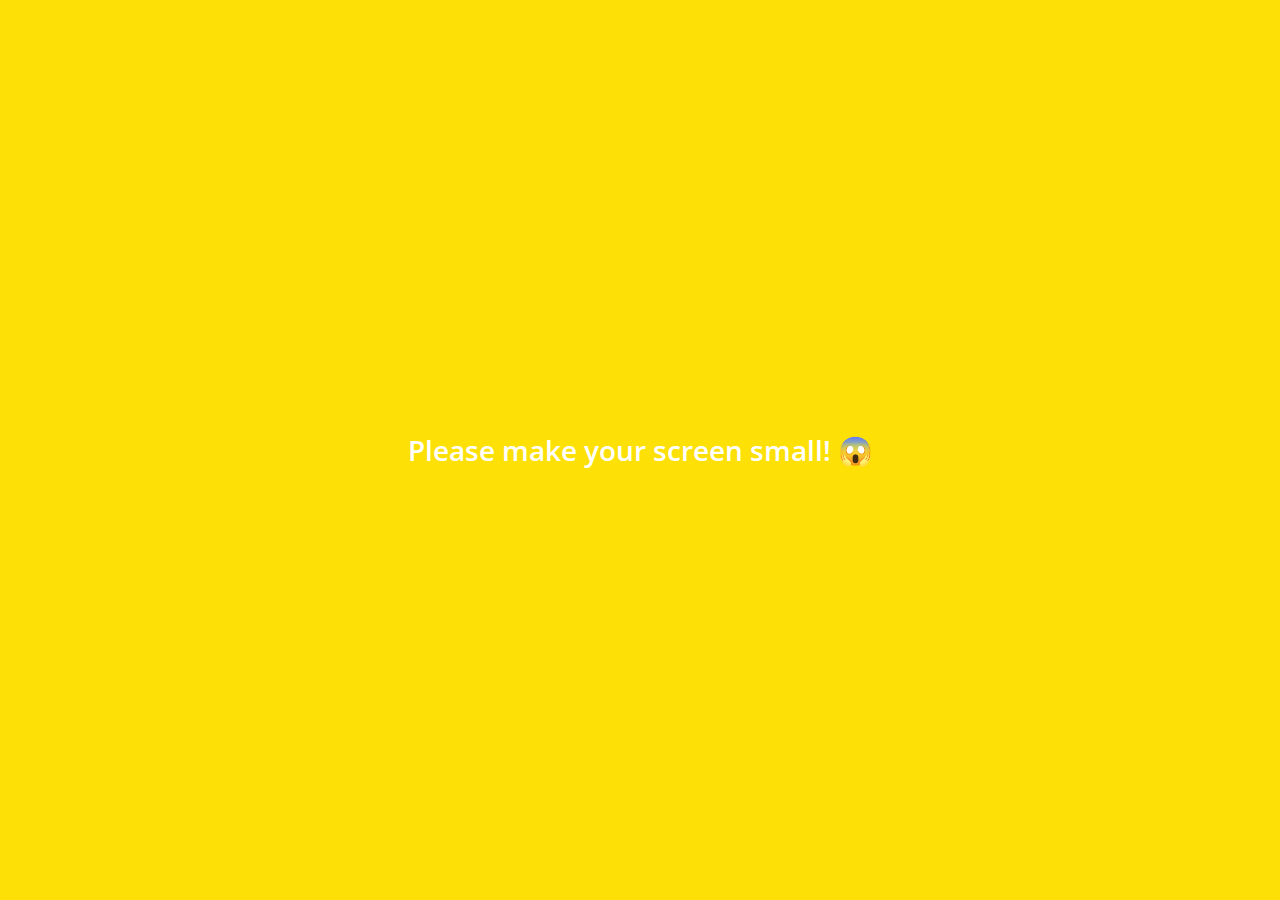
<file: index.html>
<!DOCTYPE html>
<html lang="en">
  <head>
    <meta charset="UTF-8" />
    <meta name="viewport" content="width=, initial-scale=1.0" />
    <meta http-equiv="X-UA-Compatible" content="ie=edge" />
    <link
      rel="stylesheet"
      href="https://use.fontawesome.com/releases/v5.9.0/css/all.css"
    />
    <link rel="stylesheet" href="css/styles.css" />
    <title>Chats | Kakao Clone</title>
  </head>
  <body>
    <div class="status-bar">
      <div class="status-bar__column">
        <span class="status-bar__clock">11:49</span>
      </div>
      <div class="status-bar__column">
        <i class="fas fa-clock"></i>
        <i class="fas fa-volume-mute"></i>
        <i class="fas fa-wifi"></i>
        <span class="status-bar__battery-level">100%</span>
        <i class="fas fa-battery-full"></i>
      </div>
    </div>
    <header class="header">
      <div class="header__header-column">
        <h1 class="header__title">Chats</h1>
      </div>
      <div class="header__header-column">
        <span class="header__icon">
          <i class="fas fa-search"></i>
        </span>
        <span class="header__icon">
          <i class="far fa-comment"></i>
        </span>
        <span class="header__icon">
          <i class="fas fa-cog"></i>
        </span>
      </div>
    </header>
    <main class="chats">
      <ul class="chats__list">
        <li class="chats__chat chat">
          <a href="chat.html">
            <div class="chats__chat friend friend--lg">
              <div class="friend__column">
                <img
                  src="images/avatar-friend.jpeg"
                  class="m-avatar friend__avatar"
                />
                <div class="friend__content">
                  <span class="friend__name">
                    Joy
                  </span>
                  <span class="friend__bottom-text">
                    (picture)
                  </span>
                </div>
              </div>
              <div class="friend__column">
                <span class="chat__timestamp">
                  March 8
                </span>
              </div>
            </div>
          </a>
        </li>
      </ul>
    </main>
    <nav class="nav">
      <ul class="nav__list">
        <li class="nav__list-item">
          <a href="friends.html" class="nav__list-link">
            <i class="far fa-user"></i>
          </a>
        </li>
        <li class="nav__list-item">
          <a href="index.html" class="nav__list-link">
            <div class="nav__badge">8</div>
            <i class="fas fa-comment"></i>
          </a>
        </li>
        <li class="nav__list-item">
          <a href="find.html" class="nav__list-link">
            <i class="fas fa-search"></i>
          </a>
        </li>
        <li class="nav__list-item">
          <a href="more.html" class="nav__list-link">
            <i class="fas fa-ellipsis-h"></i>
          </a>
        </li>
      </ul>
    </nav>
    <div class="bigScreen">
      <span class="bigScreen__text">
        Please make your screen small! 😱
      </span>
    </div>
    <script src="js/clock.js"></script>
  </body>
</html>
</file>
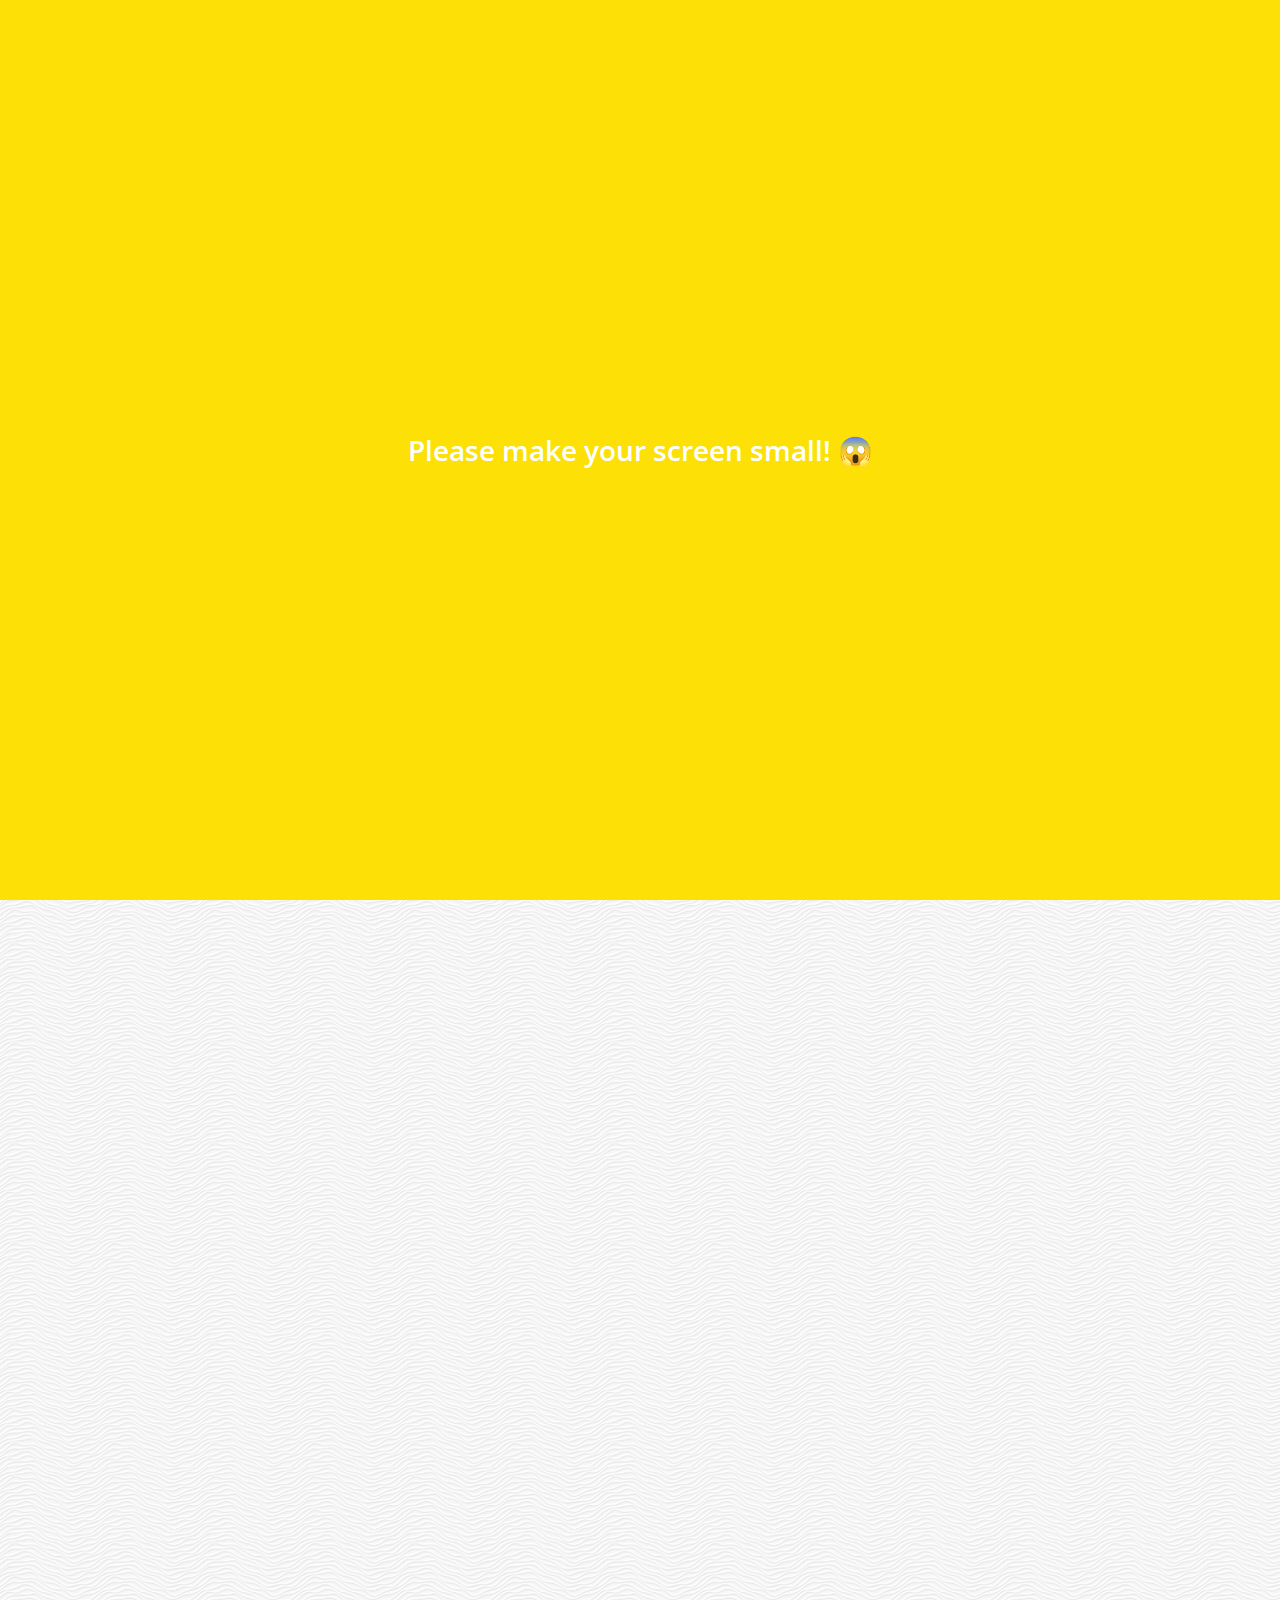
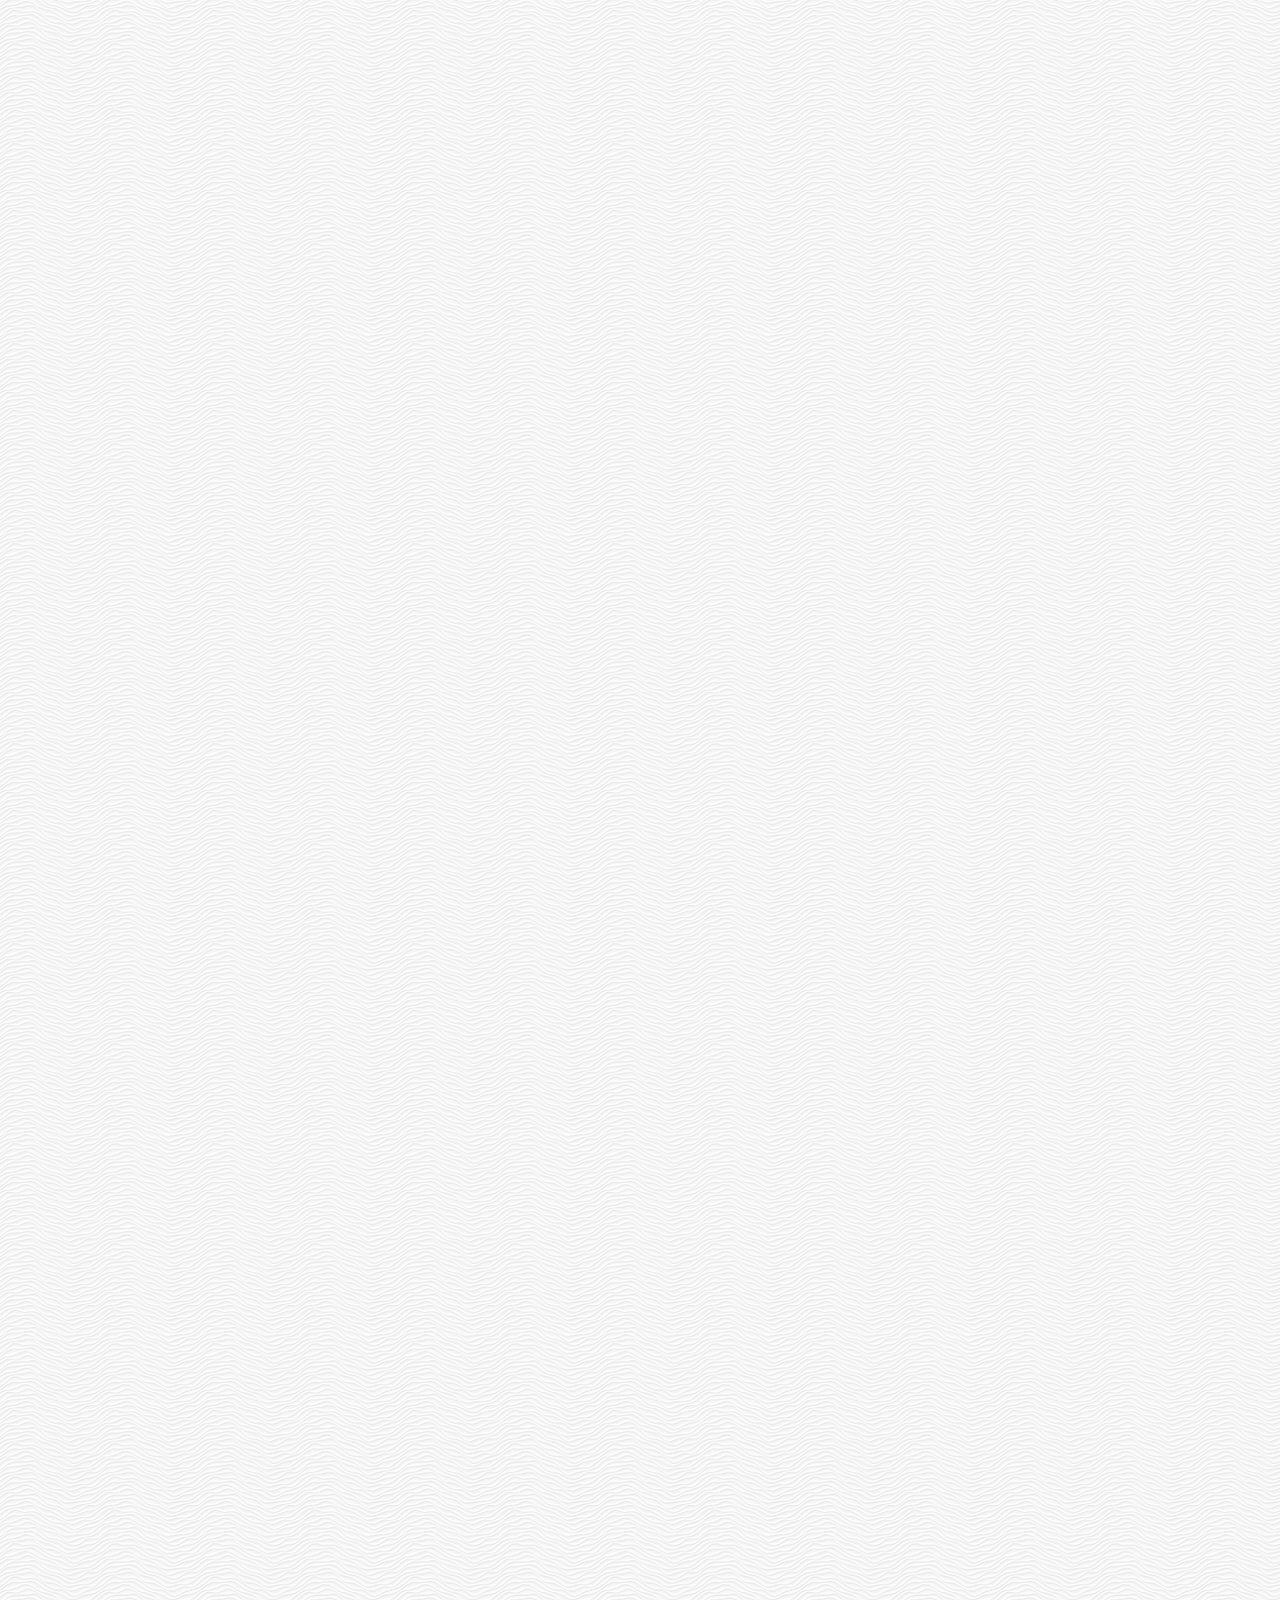
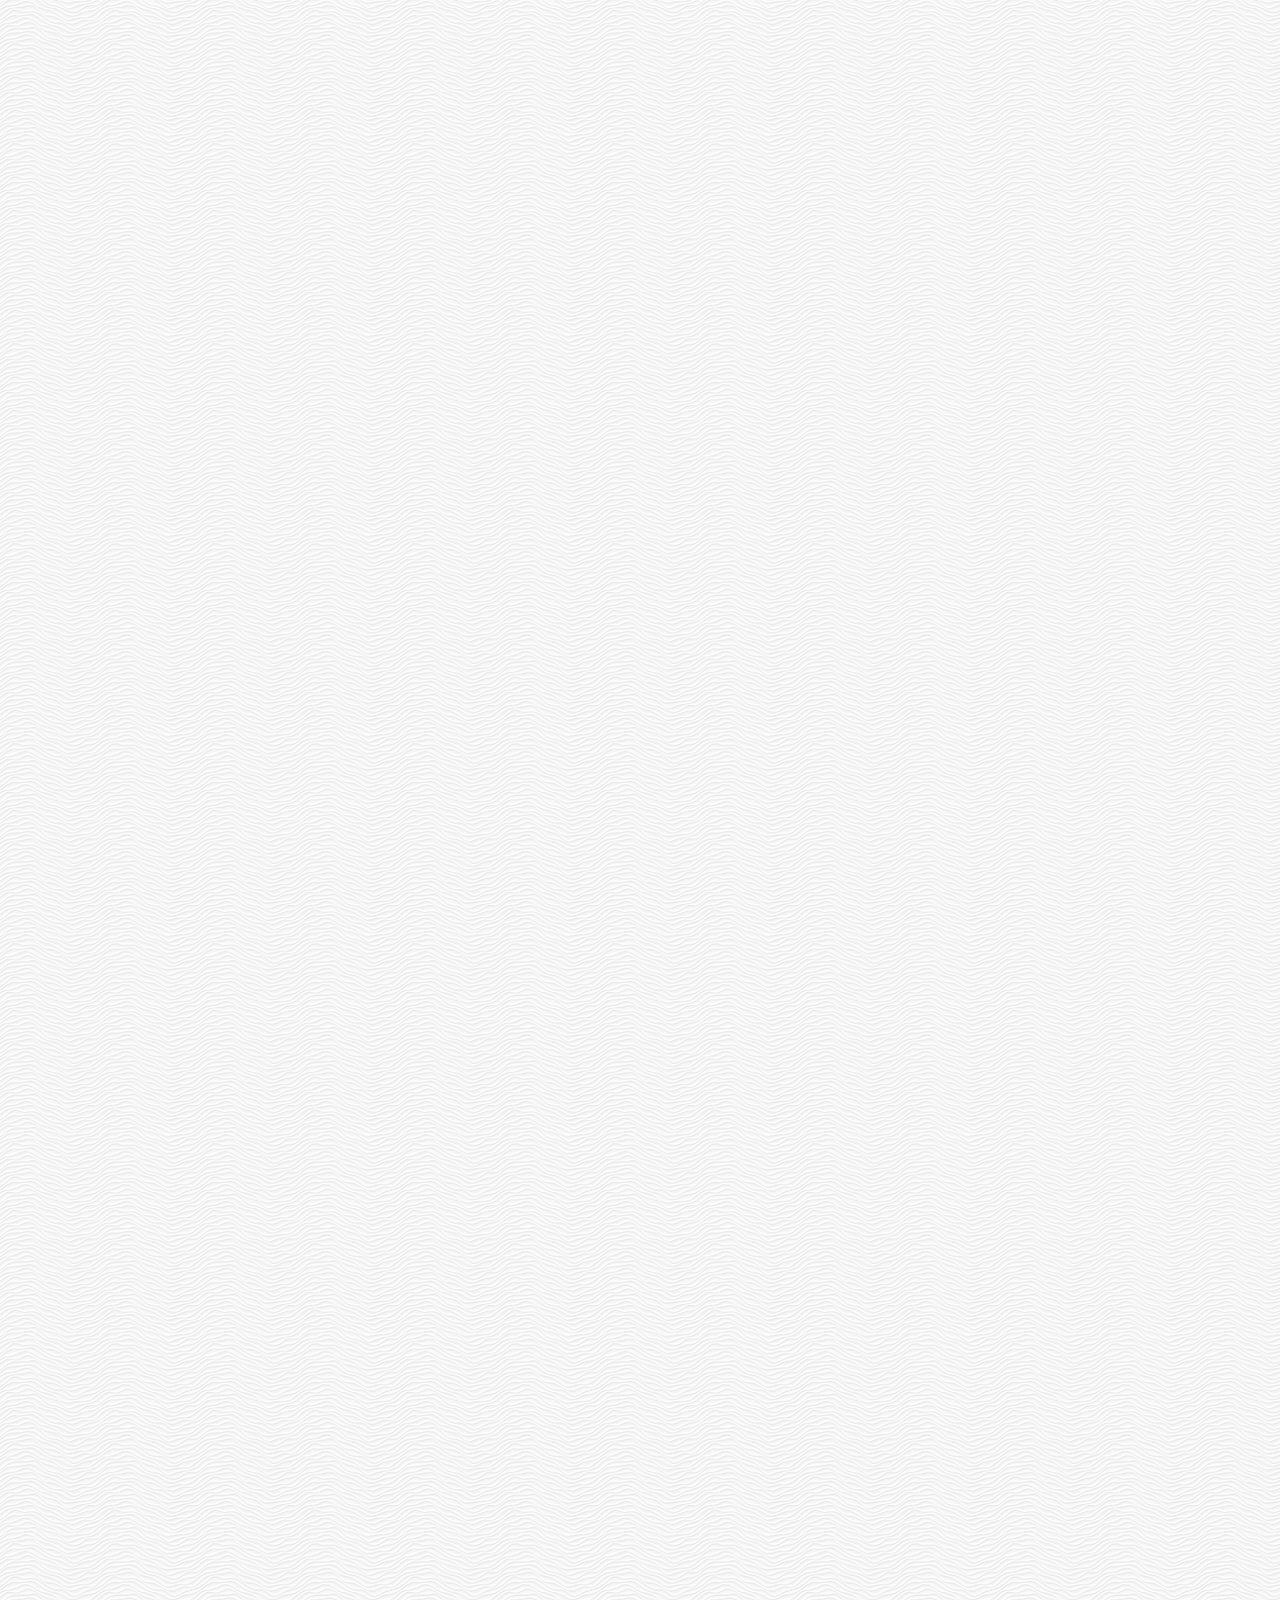
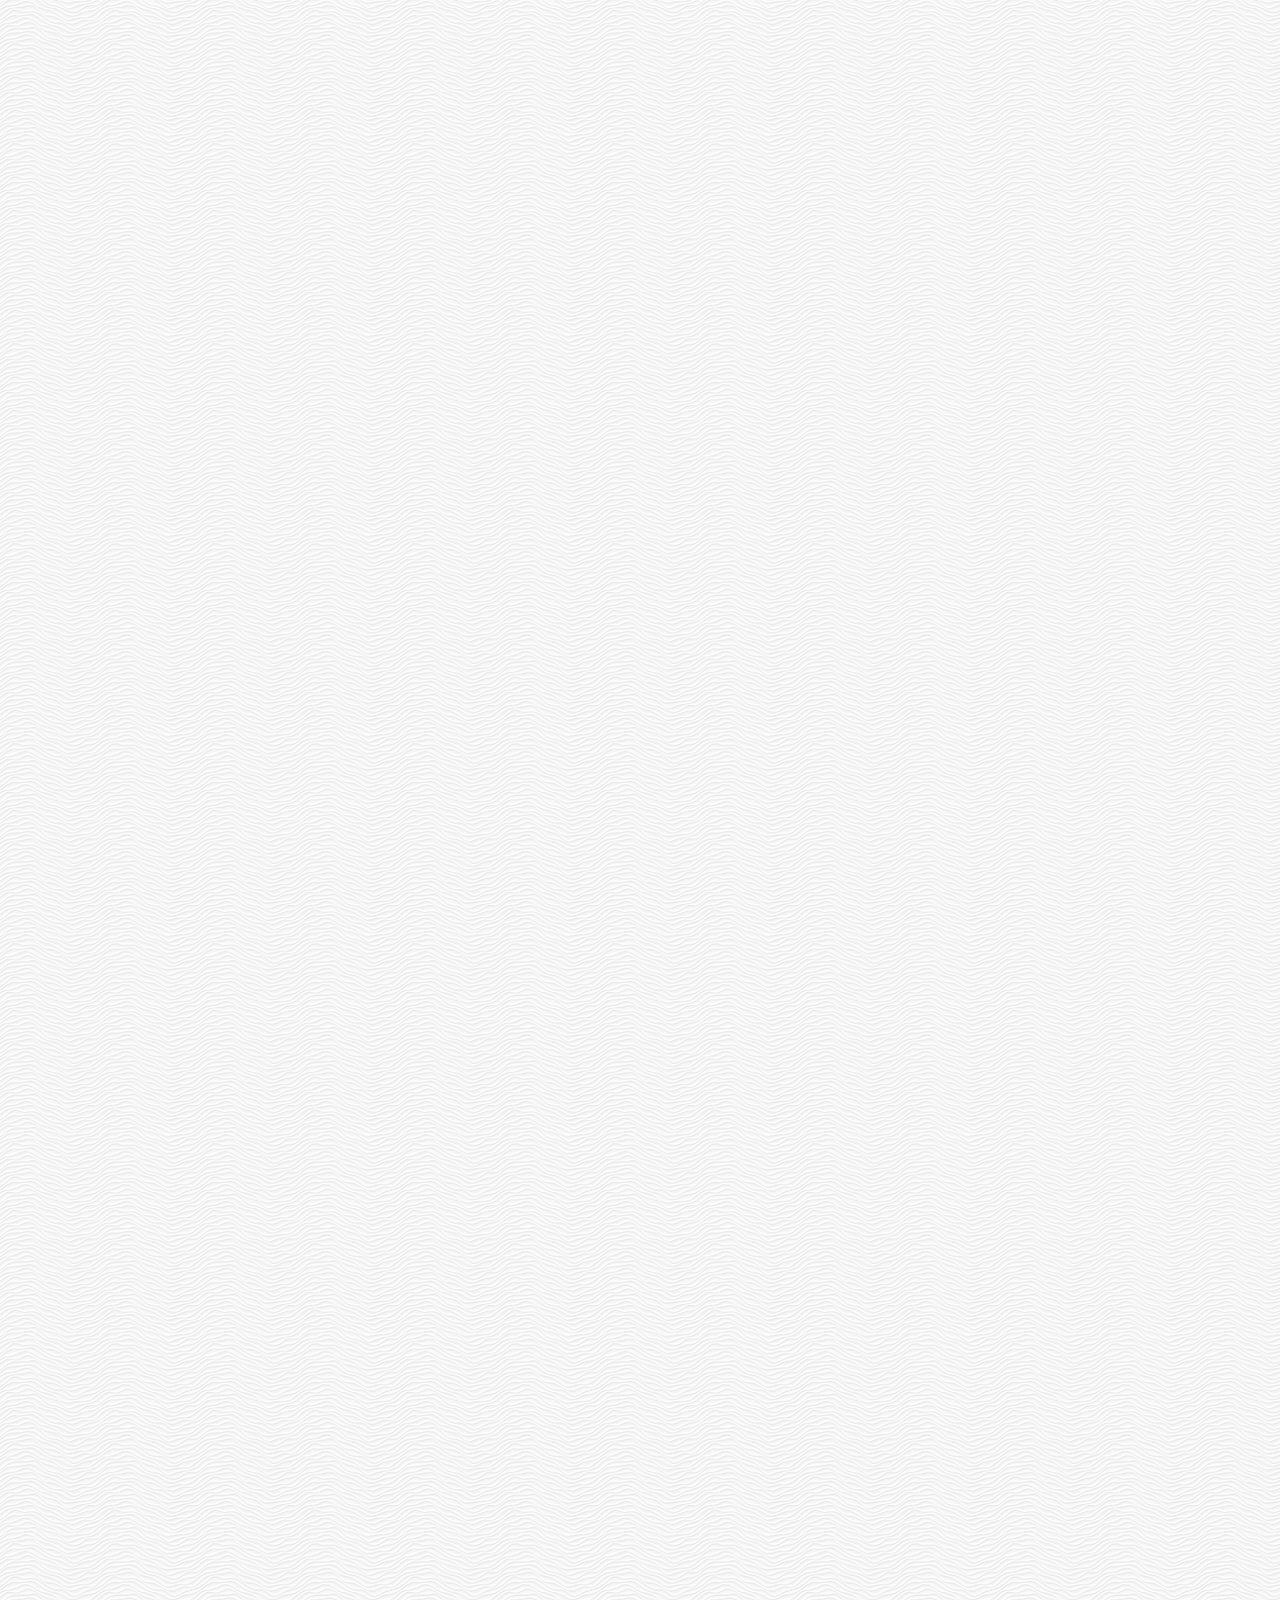
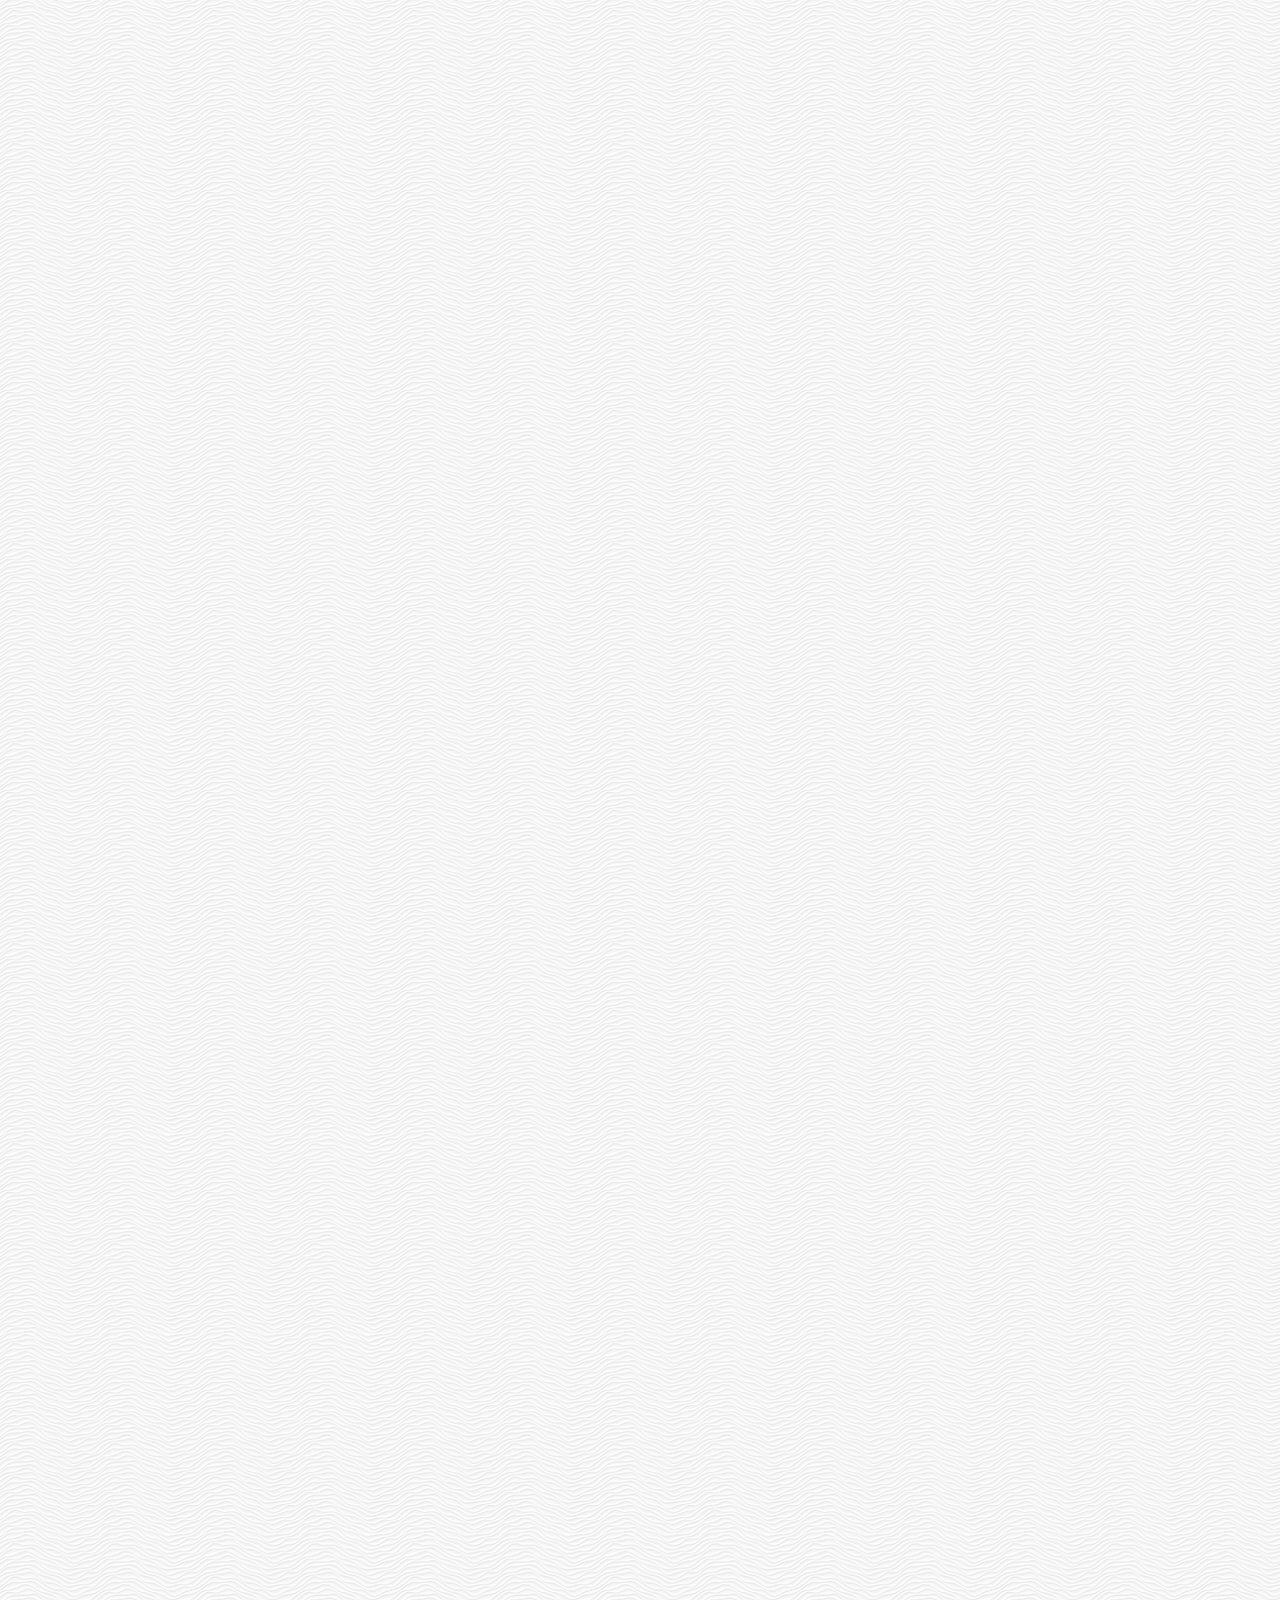
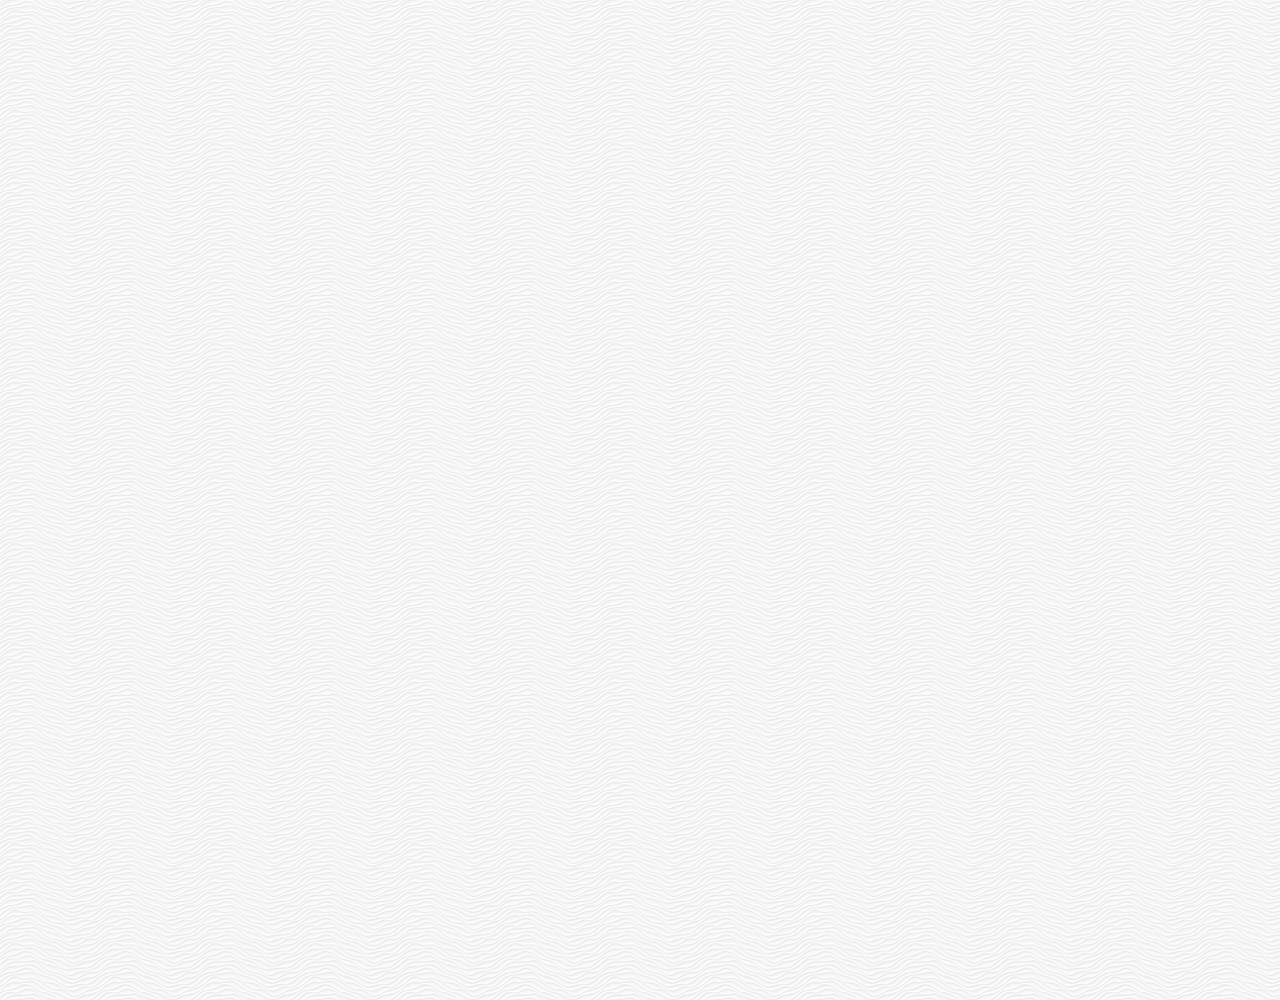
<file: chat.html>
<!DOCTYPE html>
<html lang="en">
  <head>
    <meta charset="UTF-8" />
    <meta name="viewport" content="width=, initial-scale=1.0" />
    <meta http-equiv="X-UA-Compatible" content="ie=edge" />
    <link
      rel="stylesheet"
      href="https://use.fontawesome.com/releases/v5.9.0/css/all.css"
    />
    <link rel="stylesheet" href="css/styles.css" />
    <title>Chat | Kakao Clone</title>
  </head>
  <body class="chats-body">
    <div class="header-wraper">
      <div class="status-bar">
        <div class="status-bar__column">
          <span class="status-bar__clock">11:49</span>
        </div>
        <div class="status-bar__column">
          <i class="fas fa-clock"></i>
          <i class="fas fa-volume-mute"></i>
          <i class="fas fa-wifi"></i>
          <span class="status-bar__battery-level">100%</span>
          <i class="fas fa-battery-full"></i>
        </div>
      </div>
      <header class="header">
        <div class="header__header-column">
          <a href="index.html" class="header__back-btn">
            <i class="fas fa-arrow-left"></i>
          </a>
          <h1 class="header__title">Best Friend</h1>
        </div>
        <div class="header__header-column">
          <span class="header__icon">
            <i class="fas fa-search"></i>
          </span>
          <span class="header__icon">
            <i class="fas fa-bars"></i>
          </span>
        </div>
      </header>
    </div>
    <main class="chat-screen">
      <ul class="chat__messages">
        <span class="chat__timestamp">Friday, January 11, 2019</span>
        <li class="incoming-message message">
          <img src="images/avatar.jpg" class="m-avatar message__avatar" />
          <div class="message__content">
            <span class="message__bubble">
              I like crying.
            </span>
            <span class="message__author">Best Friend</span>
          </div>
        </li>
        <li class="sent-message message">
          <span class="message__timestamp"></span>
          <div class="message__content">
            <span class="message__bubble">
              Why?
            </span>
          </div>
        </li>
        <li class="incoming-message message">
          <img src="images/avatar.jpg" class="m-avatar message__avatar" />
          <div class="message__content">
            <span class="message__bubble">
              Crying helps me slow down and obsess over the weight of life's
              problems.
            </span>
            <span class="message__author">Best Friend</span>
          </div>
        </li>
        <li class="sent-message message">
          <span class="message__timestamp"></span>
          <div class="message__content">
            <span class="message__bubble">
              👍👍👍👍👍👍
            </span>
          </div>
        </li>
        <li class="sent-message message">
          <span class="message__timestamp"></span>
          <div class="message__content">
            <img src="images/joy-image.jpeg" class="message__bubble joy__image"
          </div>
        </li>
      </ul>
    </main>
    <div class="chat__write-container">
      <input
        class="chat__write"
        type="text"
        placeholder="Send message"
        class="chat__write-input"
      />
      <div class="chat__icon-left chat__icon">
        <i class="far fa-plus-square"></i>
      </div>
      <div class="chat__icon-right chat__icon">
        <span class="chat__write-icon">
          <i class="far fa-smile-wink"></i>
        </span>
        <span class="chat__write-icon">
          <i class="fas fa-microphone"></i>
        </span>
      </div>
    </div>
    <div class="bigScreen">
      <span class="bigScreen__text">
        Please make your screen small! 😱
      </span>
    </div>
    <script src="js/clock.js"></script>
  </body>
</html>
</file>
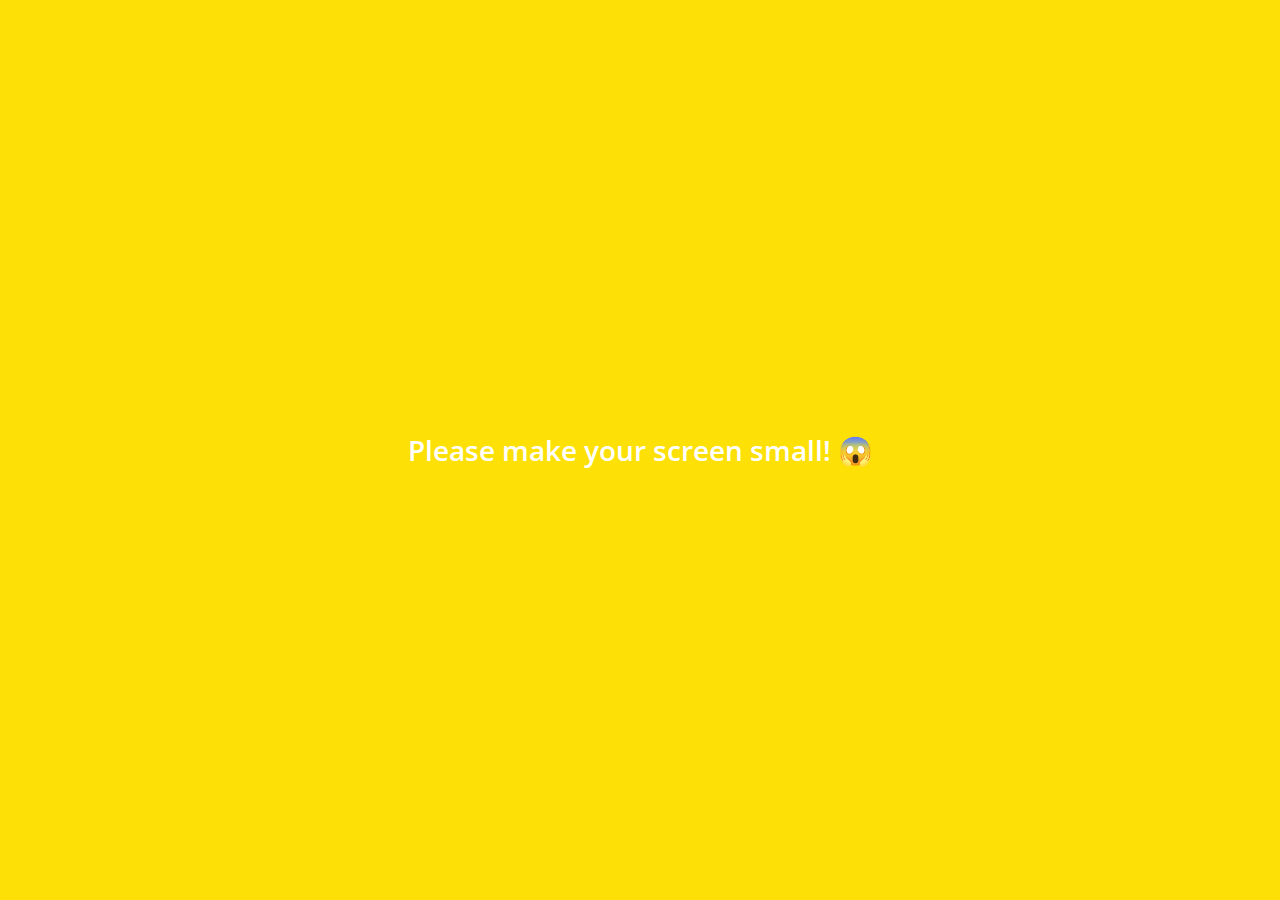
<file: find.html>
<!DOCTYPE html>
<html lang="en">
  <head>
    <meta charset="UTF-8" />
    <meta name="viewport" content="width=, initial-scale=1.0" />
    <meta http-equiv="X-UA-Compatible" content="ie=edge" />
    <link
      rel="stylesheet"
      href="https://use.fontawesome.com/releases/v5.9.0/css/all.css"
    />
    <link rel="stylesheet" href="css/styles.css" />
    <title>Find | Kakao Clone</title>
  </head>
  <body>
    <div class="status-bar">
      <div class="status-bar__column">
        <span class="status-bar__clock">11:49</span>
      </div>
      <div class="status-bar__column">
        <i class="fas fa-clock"></i>
        <i class="fas fa-volume-mute"></i>
        <i class="fas fa-wifi"></i>
        <span class="status-bar__battery-level">100%</span>
        <i class="fas fa-battery-full"></i>
      </div>
    </div>
    <header class="header">
      <div class="header__header-column">
        <h1 class="header__title">Find</h1>
      </div>
      <div class="header__header-column">
        <span class="header__icon">
          <i class="fas fa-search"></i>
        </span>
        <span class="header__icon">
          <i class="fas fa-cog"></i>
        </span>
      </div>
    </header>
    <main class="find">
      <header class="find__header">
        <ul class="find__header-list">
          <li class="find__header-btn header-btn">
            <span class="header-btn__icon">
              <i class="fas fa-qrcode fa-2x"></i>
            </span>
            <span class="header-btn__title">
              QR Code
            </span>
          </li>
          <li class="find__header-btn header-btn">
            <span class="header-btn__icon">
              <i class="fas fa-user-plus fa-2x"></i>
            </span>
            <span class="header-btn__title">
              Add by contacts
            </span>
          </li>
          <li class="find__header-btn header-btn">
            <span class="header-btn__icon">
              <i class="fas fa-passport fa-2x"></i>
            </span>
            <span class="header-btn__title">
              Add by ID
            </span>
          </li>
          <li class="find__header-btn header-btn">
            <span class="header-btn__icon">
              <i class="far fa-envelope fa-2x"></i>
            </span>
            <span class="header-btn__title">
              Invite
            </span>
          </li>
        </ul>
      </header>
      <ul class="find__recommended">
        <h5 class="find__title">
          Recommended friends
        </h5>
        <li class="find__friend friend friend--lg">
          <div class="friend__column">
            <img src="images/nicolas.jpeg" class="friend__avatar" />
            <div class="friend__content">
              <span class="friend__name">
                Nicolas
              </span>
            </div>
          </div>
          <div class="friend__column">
            <div class="friend__add-btn">
              <i class="fas fa-user-plus"></i>
            </div>
          </div>
        </li>
      </ul>
    </main>
    <nav class="nav">
      <ul class="nav__list">
        <li class="nav__list-item">
          <a href="friends.html" class="nav__list-link">
            <i class="far fa-user"></i>
          </a>
        </li>
        <li class="nav__list-item">
          <a href="index.html" class="nav__list-link">
            <i class="far fa-comment"></i>
          </a>
        </li>
        <li class="nav__list-item">
          <a href="find.html" class="nav__list-link">
            <i class="fas fa-search"></i>
          </a>
        </li>
        <li class="nav__list-item">
          <a href="more.html" class="nav__list-link">
            <i class="fas fa-ellipsis-h"></i>
          </a>
        </li>
      </ul>
    </nav>
    <div class="bigScreen">
      <span class="bigScreen__text">
        Please make your screen small! 😱
      </span>
    </div>
    <script src="js/clock.js"></script>
  </body>
</html>
</file>
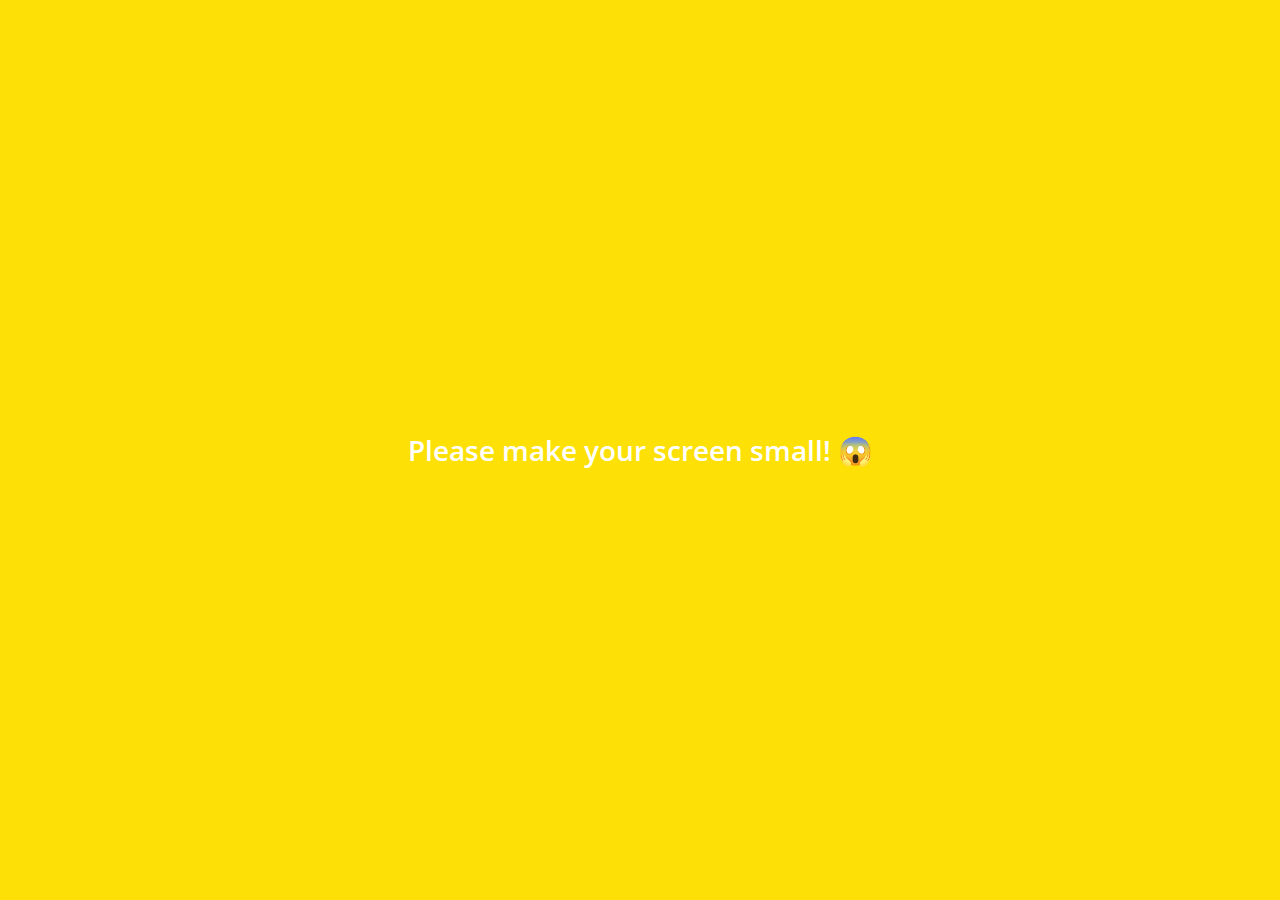
<file: friends.html>
<!DOCTYPE html>
<html lang="en">
  <head>
    <meta charset="UTF-8" />
    <meta name="viewport" content="width=, initial-scale=1.0" />
    <meta http-equiv="X-UA-Compatible" content="ie=edge" />
    <link
      rel="stylesheet"
      href="https://use.fontawesome.com/releases/v5.9.0/css/all.css"
    />
    <link rel="stylesheet" href="css/styles.css" />
    <title>Friends | Kakao Clone</title>
  </head>
  <body>
    <div class="status-bar">
      <div class="status-bar__column">
        <span class="status-bar__clock">11:49</span>
      </div>
      <div class="status-bar__column">
        <i class="fas fa-clock"></i>
        <i class="fas fa-volume-mute"></i>
        <i class="fas fa-wifi"></i>
        <span class="status-bar__battery-level">100%</span>
        <i class="fas fa-battery-full"></i>
      </div>
    </div>
    <header class="header">
      <div class="header__header-column">
        <h1 class="header__title">Friends</h1>
      </div>
      <div class="header__header-column">
        <span class="header__icon">
          <i class="fas fa-search"></i>
        </span>
        <span class="header__icon">
          <i class="fas fa-cog"></i>
        </span>
      </div>
    </header>
    <main class="friends">
      <header class="friends__header">
        <div class="friends__friend friend">
          <div class="friend__column">
            <img src="images/avatar.jpg" class="g-avatar friend__avatar" />
            <div class="friend__content">
              <span class="friend__name">
                Sadness
              </span>
              <span class="friend__status">
                Just give me a few...hours.
              </span>
            </div>
          </div>
        </div>
      </header>
      <div class="friends__plus">
        <h5 class="friends__title">Plus friend</h5>
        <div class="friends__friend friend">
          <div class="friend__column">
            <img src="images/plus-friend.png" class="friend__avatar" />
            <div class="friend__content">
              <span class="friend__name">
                Plus friend
              </span>
            </div>
          </div>
        </div>
      </div>
      <ul class="friends__list">
        <h5 class="friends__title">friends 14</h5>
        <li class="friends__friend friend friend--lg">
          <div class="friend__column">
            <img src="images/avatar-friend.jpeg" class=" friend__avatar" />
            <div class="friend__content">
              <span class="friend__name">
                Joy
              </span>
              <span class="friend__status">
                Think positive!
              </span>
            </div>
          </div>
          <div class="friend__column">
            <div class="friend__now-listening">
              <span>
                FTISLAND (FT Songsohee)
                <i class="fas fa-play-circle"></i>
              </span>
            </div>
          </div>
        </li>
      </ul>
    </main>
    <nav class="nav">
      <ul class="nav__list">
        <li class="nav__list-item">
          <a href="friends.html" class="nav__list-link">
            <i class="fas fa-user"></i>
          </a>
        </li>
        <li class="nav__list-item">
          <a href="index.html" class="nav__list-link">
            <i class="far fa-comment"></i>
          </a>
        </li>
        <li class="nav__list-item">
          <a href="find.html" class="nav__list-link">
            <i class="fas fa-search"></i>
          </a>
        </li>
        <li class="nav__list-item">
          <a href="more.html" class="nav__list-link">
            <i class="fas fa-ellipsis-h"></i>
          </a>
        </li>
      </ul>
    </nav>
    <div class="bigScreen">
      <span class="bigScreen__text">
        Please make your screen small! 😱
      </span>
    </div>
    <script src="js/clock.js"></script>
  </body>
</html>
</file>
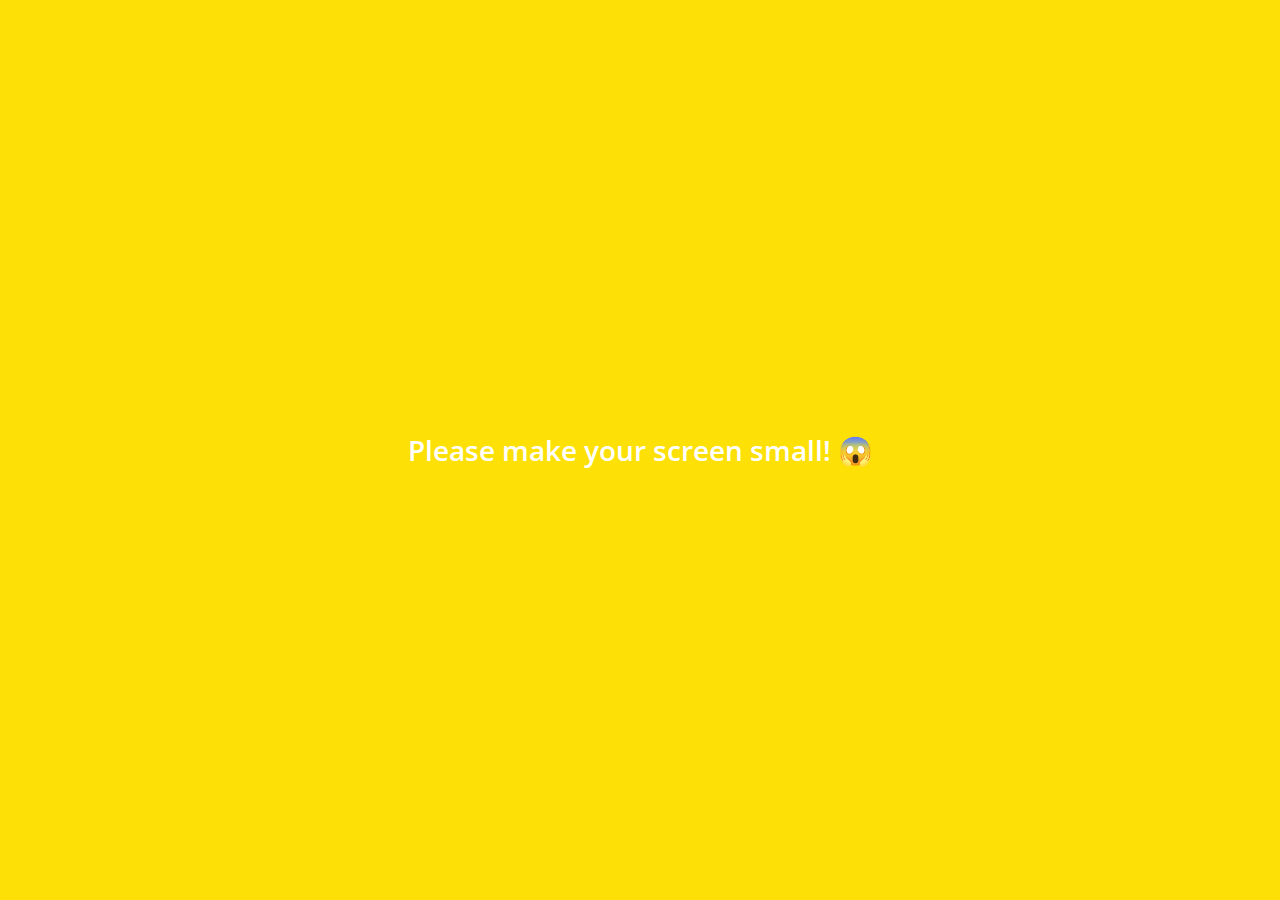
<file: more.html>
<!DOCTYPE html>
<html lang="en">
  <head>
    <meta charset="UTF-8" />
    <meta name="viewport" content="width=, initial-scale=1.0" />
    <meta http-equiv="X-UA-Compatible" content="ie=edge" />
    <link
      rel="stylesheet"
      href="https://use.fontawesome.com/releases/v5.9.0/css/all.css"
    />
    <link rel="stylesheet" href="css/styles.css" />
    <title>More | Kakao Clone</title>
  </head>
  <body>
    <div class="status-bar">
      <div class="status-bar__column">
        <span class="status-bar__clock">11:49</span>
      </div>
      <div class="status-bar__column">
        <i class="fas fa-clock"></i>
        <i class="fas fa-volume-mute"></i>
        <i class="fas fa-wifi"></i>
        <span class="status-bar__battery-level">100%</span>
        <i class="fas fa-battery-full"></i>
      </div>
    </div>
    <header class="header">
      <div class="header__header-column">
        <h1 class="header__title">More</h1>
      </div>
      <div class="header__header-column">
        <span class="header__icon">
          <i class="fas fa-search"></i>
        </span>
        <span class="header__icon">
          <i class="fas fa-qrcode"></i>
        </span>
        <span class="header__icon">
          <a href="settings.html">
            <i class="fas fa-cog"></i>
          </a>
        </span>
      </div>
    </header>
    <main class="more">
      <header class="more__header">
        <div class="friends__friend friend friend--lg">
          <div class="friend__column">
            <img src="images/avatar.jpg" class="g-avatar friend__avatar" />
            <div class="friend__content">
              <span class="friend__name">
                Sadness
              </span>
              <span class="friend__status">
                sadness@gmail.com
              </span>
            </div>
          </div>
          <div class="friend__column">
            <i class="far fa-comment-alt fa-2x"></i>
          </div>
        </div>
        <ul class="more__btn-list">
          <li class="more__btn">
            <span class="more__btn-icon">
              <i class="far fa-smile fa-2x"></i>
            </span>
            <span class="more__btn-title">
              Emotions
            </span>
          </li>
          <li class="more__btn">
            <span class="more__btn-icon">
              <i class="fas fa-brush fa-2x"></i>
            </span>
            <span class="more__btn-title">
              Themes
            </span>
          </li>
          <li class="more__btn">
            <span class="more__btn-icon">
              <i class="fab fa-kickstarter-k fa-2x"></i>
            </span>
            <span class="more__btn-title">
              Account
            </span>
          </li>
        </ul>
      </header>
      <section class="more__suggestions">
        <h5 class="more__title">Suggestions</h5>
        <ul class="more__suggestions-list">
          <li class="more__suggestion suggestion">
            <span class="suggestion__icon">
              <i class="fas fa-quote-right"></i>
            </span>
            <span class="suggestion__title">Kakao Story</span>
          </li>
          <li class="more__suggestion suggestion">
            <span class="suggestion__icon">
              <i class="fas fa-beer"></i>
            </span>
            <span class="suggestion__title">Kakao Friends</span>
          </li>
          <li class="more__suggestion suggestion">
            <span class="suggestion__icon">
              <i class="fas fa-gamepad"></i>
            </span>
            <span class="suggestion__title">Kakao Gem</span>
          </li>
        </ul>
      </section>
    </main>
    <nav class="nav">
      <ul class="nav__list">
        <li class="nav__list-item">
          <a href="friends.html" class="nav__list-link">
            <i class="far fa-user"></i>
          </a>
        </li>
        <li class="nav__list-item">
          <a href="index.html" class="nav__list-link">
            <i class="far fa-comment"></i>
          </a>
        </li>
        <li class="nav__list-item">
          <a href="find.html" class="nav__list-link">
            <i class="fas fa-search"></i>
          </a>
        </li>
        <li class="nav__list-item">
          <a href="more.html" class="nav__list-link">
            <i class="fas fa-ellipsis-h"></i>
          </a>
        </li>
      </ul>
    </nav>
    <div class="bigScreen">
      <span class="bigScreen__text">
        Please make your screen small! 😱
      </span>
    </div>
    <script src="js/clock.js"></script>
  </body>
</html>
</file>
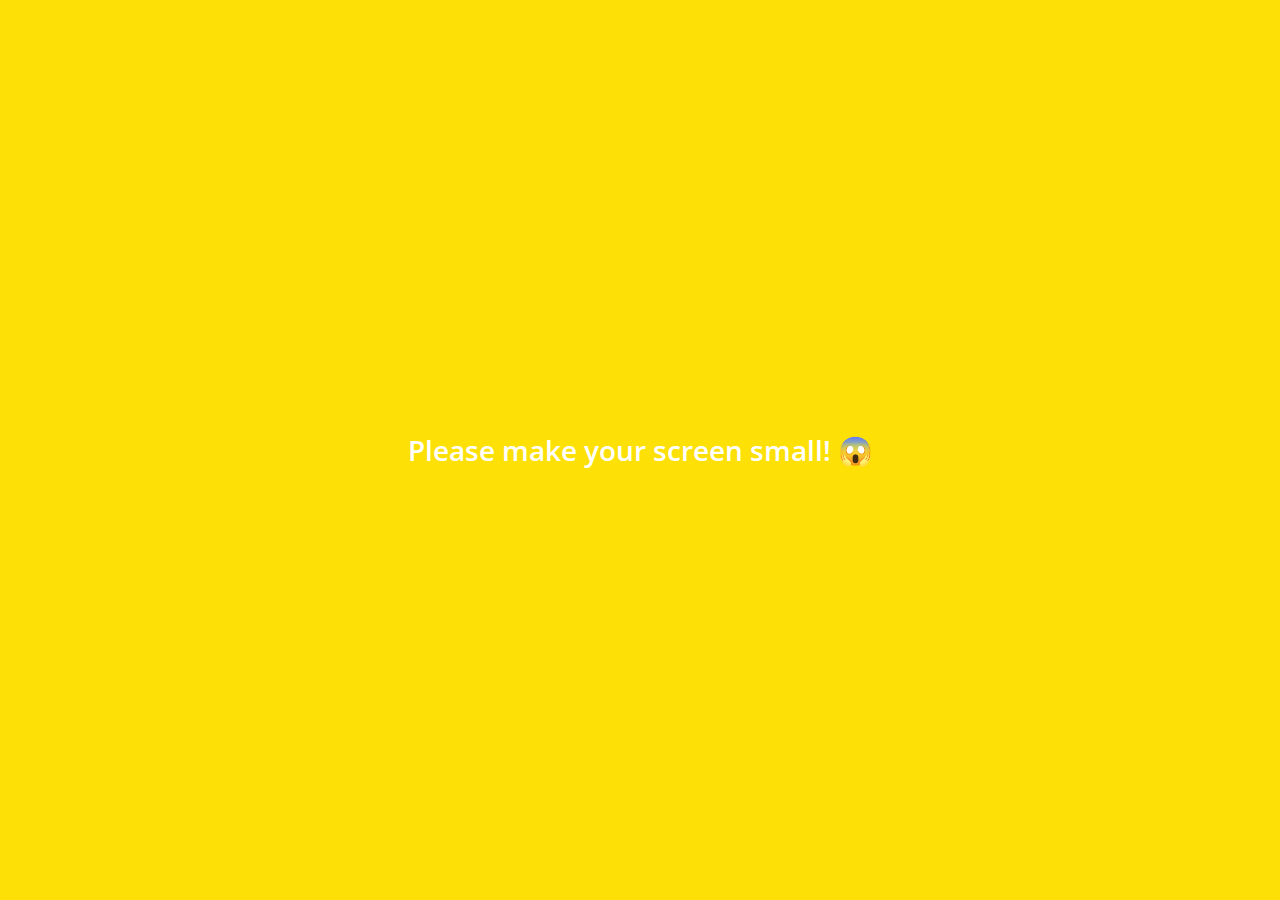
<file: settings.html>
<!DOCTYPE html>
<html lang="en">
  <head>
    <meta charset="UTF-8" />
    <meta name="viewport" content="width=, initial-scale=1.0" />
    <meta http-equiv="X-UA-Compatible" content="ie=edge" />
    <link
      rel="stylesheet"
      href="https://use.fontawesome.com/releases/v5.9.0/css/all.css"
    />
    <link rel="stylesheet" href="css/styles.css" />
    <title>Setting | Kakao Clone</title>
  </head>
  <body>
    <div class="status-bar">
      <div class="status-bar__column">
        <span class="status-bar__clock">11:49</span>
      </div>
      <div class="status-bar__column">
        <i class="fas fa-clock"></i>
        <i class="fas fa-volume-mute"></i>
        <i class="fas fa-wifi"></i>
        <span class="status-bar__battery-level">100%</span>
        <i class="fas fa-battery-full"></i>
      </div>
    </div>
    <header class="header">
      <div class="header__header-column">
        <a href="more.html" class="header__back-btn">
          <i class="fas fa-arrow-left"></i>
        </a>
        <h1 class="header__title">Settings</h1>
      </div>
      <div class="header__header-column">
        <span class="header__icon">
          <i class="fas fa-search"></i>
        </span>
      </div>
    </header>
    <main class="settings">
      <section class="settings__sections">
        <ul class="settings__list">
          <li class="settings__setting">
            <span class="settings__icon">
              <i class="fas fa-lock"></i>
            </span>
            <span class="settings__title">Privacy</span>
          </li>
          <li class="settings__setting">
            <span class="settings__icon">
              <i class="far fa-bell"></i>
            </span>
            <span class="settings__title">Notifications</span>
          </li>
          <li class="settings__setting">
            <span class="settings__icon">
              <i class="far fa-user"></i>
            </span>
            <span class="settings__title">friends</span>
          </li>
        </ul>
      </section>
    </main>
    <div class="bigScreen">
      <span class="bigScreen__text">
        Please make your screen small! 😱
      </span>
    </div>
    <script src="js/clock.js"></script>
  </body>
</html>
</file>
<file: css/styles.css>
@import url("https://fonts.googleapis.com/css?family=Open+Sans:300,400,600");
@import "reset.css";
@import "status-bar.css";
@import "header.css";
@import "nav-bar.css";
@import "friend.css";
@import "friends.css";
@import "find.css";
@import "more.css";
@import "settings.css";
@import "chat.css";
@import "mobile.css";

* {
  box-sizing: border-box;
}

body {
  background-color: white;
  padding: 10px 20px;
  color: #020202;
  font-family: "Open sans", -apple-system, BlinkMacSystemFont, "Segoe UI",
    Roboto, Oxygen, Ubuntu, Cantarell, "Open Sans", "Helvetica Neue", sans-serif;
}

a {
  color: inherit;
  text-decoration: none;
}

@keyframes fadeIn {
  from {
    opacity: 0;
    transform: translateY(50px);
  }
  to {
    opacity: 1;
    transform: none;
  }
}

main {
  animation: fadeIn 0.5s ease-in-out;
}
</file>
